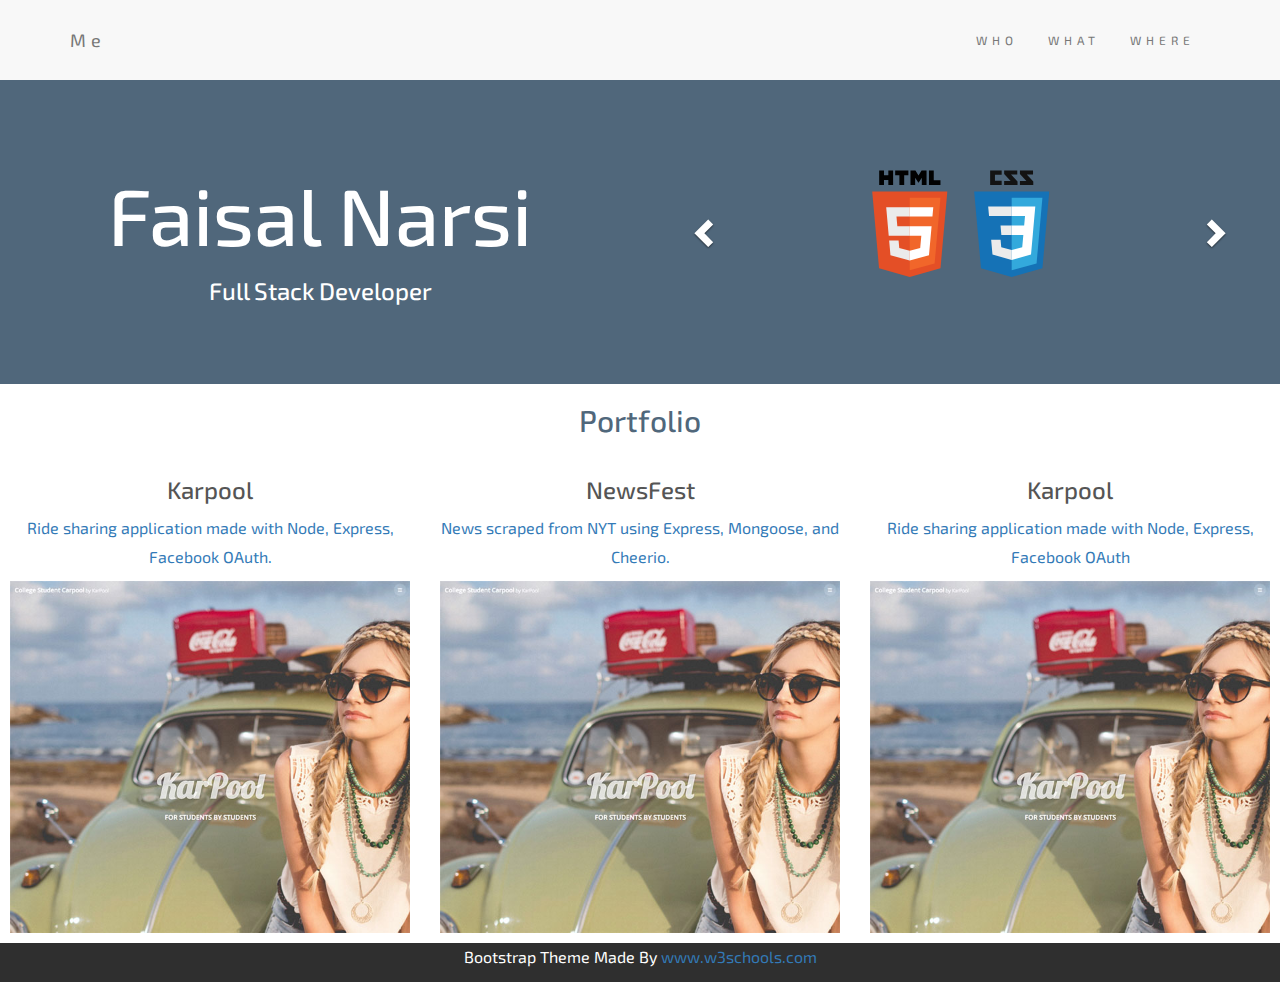
<file: index.html>
<!DOCTYPE html>
<html lang="en">
<head>

  <title>Full Stack Web Developer - Faisal Narsi</title>
  <meta charset="utf-8">
  <meta name="viewport" content="width=device-width, initial-scale=1">
  
  <!-- CSS -->  
  <link rel="stylesheet" href="https://maxcdn.bootstrapcdn.com/bootstrap/3.3.7/css/bootstrap.min.css">
  <link rel="stylesheet" type="text/css" href="css/style.css">
  <link rel="stylesheet" type="text/css" href="css/animista.css">
  <link href="https://fonts.googleapis.com/css?family=Exo+2" rel="stylesheet">
  <style>
  .carousel-inner > .item > img,
  .carousel-inner > .item > a > img {
      margin: 0 auto;
  }
  </style>
  
  <!-- JS -->  
  <script src="https://ajax.googleapis.com/ajax/libs/jquery/3.2.0/jquery.min.js"></script>
  <script src="https://maxcdn.bootstrapcdn.com/bootstrap/3.3.7/js/bootstrap.min.js"></script>

  
</head>
<body>

<!-- Navbar -->
<nav class="navbar navbar-default">
  <div class="container">
    <div class="navbar-header">
      <button type="button" class="navbar-toggle" data-toggle="collapse" data-target="#myNavbar">
        <span class="icon-bar"></span>
        <span class="icon-bar"></span>
        <span class="icon-bar"></span>           
      </button>
      <a class="navbar-brand" href="#">Me</a>
    </div>
    <div class="collapse navbar-collapse" id="myNavbar">
      <ul class="nav navbar-nav navbar-right">
        <li><a href="#">WHO</a></li>
        <li><a href="#">WHAT</a></li>
        <li><a href="#">WHERE</a></li>
      </ul>
    </div>
  </div>
</nav>

<!-- First Container -->
<div class="container-fluid bg-1 text-center">
  <div class="row">
    <div class="col-md-6">
      <h1 class="margin">Faisal Narsi</h1>
      <span class="fa fa-code fa-1x" aria-hidden="true"></span>
      <h3>Full Stack Developer</h3>
    </div>
    <div class="col-md-6">
      <div id="myCarousel" class="carousel slide" data-ride="carousel">
        
        <!-- Indicators -->
        <ol class="carousel-indicators">
          <li data-target="#myCarousel" data-slide-to="0" class="active"></li>
          <li data-target="#myCarousel" data-slide-to="1"></li>
          <li data-target="#myCarousel" data-slide-to="2"></li>
          <li data-target="#myCarousel" data-slide-to="3"></li>
        </ol>

        <!-- Wrapper for slides -->
        <div class="carousel-inner" role="listbox">
          <div class="item active">
            <img src="images/html5-css3.svg" alt="" width="200" height="200">
            <div class="carousel-caption">
              <h3>HTML5/CSS3</h3>
              <p>Front End Development</p>
            </div>
          </div>

          <div class="item">
            <img src="images/javascript.svg" alt="" width="200" height="200">
            <div class="carousel-caption">
              <h3>Javascript &amp; jQuery</h3>
              <p>Dynamic Interactions</p>
            </div>
          </div>
        
          <div class="item">
            <img src="images/nodejs.svg" alt="Chania" width="250" height="250">
            <div class="carousel-caption">
              <h3>Node.js</h3>
              <p>Light-weight servers</p>
            </div>
          </div>

          <div class="item">
            <img src="images/react.svg" alt="Chania" width="170" height="170">
            <div class="carousel-caption">
              <h3>React</h3>
              <p>Web Application Development</p>
            </div>
          </div>

          <div class="item">
            <img src="images/mongodb.svg" alt="" width="350" height="350">
            <div class="carousel-caption">
              <h3>MongoDB</h3>
              <p>Creative Data Management</p>
            </div>
          </div>     
        </div>

        <!-- Left and right controls -->
        <a class="left carousel-control" href="#myCarousel" role="button" data-slide="prev">
          <span class="glyphicon glyphicon-chevron-left" aria-hidden="true"></span>
          <span class="sr-only">Previous</span>
        </a>
        <a class="right carousel-control" href="#myCarousel" role="button" data-slide="next">
          <span class="glyphicon glyphicon-chevron-right" aria-hidden="true"></span>
          <span class="sr-only">Next</span>
        </a>
      </div>

    </div>    
  </div>
</div>

<div class="container-fluid bg-2 text-center">
  <div class="row">
    <h2 class="margin">Portfolio</h2>
  </div>
</div>

<!-- Third Container (Grid) -->
<div class="container-fluid bg-3 text-center">    
  <div class="row">
    <div class="col-sm-4">
      <h3>Karpool</h3>
      <p><a href="https://cryptic-ridge-77637.herokuapp.com/">Ride sharing application made with Node, Express, Facebook OAuth.</a></p>
      <img src="images/karpool.jpg" class="img-responsive margin" alt="Image">
    </div>
    <div class="col-sm-4">
      <h3>NewsFest</h3>
      <p><a href="https://cryptic-ridge-77637.herokuapp.com/">News scraped from NYT using Express, Mongoose, and Cheerio.</a></p>
      <img src="images/karpool.jpg" class="img-responsive margin"alt="Image">
    </div>
    <div class="col-sm-4">
      <h3>Karpool</h3>
      <p><a href="https://cryptic-ridge-77637.herokuapp.com/">Ride sharing application made with Node, Express, Facebook OAuth</a></p>
      <img src="images/karpool.jpg" class="img-responsive margin" style="width:100%" alt="Image">
    </div>
  </div>
</div>

<!-- Footer -->
<footer class="container-fluid bg-4 text-center">
  <p>Bootstrap Theme Made By <a href="https://www.w3schools.com">www.w3schools.com</a></p> 
</footer>

</body>
</html>
</file>
<file: css/style.css>
body {
      font: 20px "Exo 2", sans-serif;
      line-height: 1.8;
      color: #f5f6f7;
  }
  p {font-size: 16px;}
  h1 {font-size: 80px;}
  .portfolio {
    text-align: center;
    color: black;
  }
  .bg-1 { 
      background-color: #50677b; /* Green */
      color: #ffffff;
      padding-top: 70px;
      padding-bottom: 70px;
  }
  }
  .bg-2 { 
      background-color: #474e5d; /* Dark Blue */
      color: #ffffff;
      padding-top: 20px;
      padding-bottom: 20px;
  }
  .bg-2 h2 {
    font-size: 30px;
    color: #50677b;
  }
  .bg-3 { 
      background-color: #ffffff; /* White */
      color: #555555;
      padding: 10px;
  }
  .bg-4 { 
      background-color: #2f2f2f; /* Black Gray */
      color: #fff;
  }
  .navbar {
      padding-top: 15px;
      padding-bottom: 15px;
      border: 0;
      border-radius: 0;
      margin-bottom: 0;
      font-size: 12px;
      letter-spacing: 5px;
  }
  .navbar-nav  li a:hover {
      color: #1abc9c !important;
  }
  .carousel-indicators {
    display: none;
  }
  .carousel-control {
    background: none;
  }
  .carousel-control.left {
    background: none;
  }
  .carousel-control.right {
    background: none;
  }
  .carousel-control {
    opacity: 1;
  }
  .carousel-caption {
    display: none;
  }
</file>
<file: css/animista.css>
/* ----------------------------------------------
 * Generated by Animista on 2017-3-23 19:53:11
 * http://animista.net
 * T: @cssanimista
 * ---------------------------------------------- */

@-webkit-keyframes flip-2-hor-top-2{0%{-webkit-transform:translateY(0) rotateX(0);transform:translateY(0) rotateX(0);-webkit-transform-origin:50% 0;transform-origin:50% 0}100%{-webkit-transform:translateY(-100%) rotateX(180deg);transform:translateY(-100%) rotateX(180deg);-webkit-transform-origin:50% 100%;transform-origin:50% 100%}}@keyframes flip-2-hor-top-2{0%{-webkit-transform:translateY(0) rotateX(0);transform:translateY(0) rotateX(0);-webkit-transform-origin:50% 0;transform-origin:50% 0}100%{-webkit-transform:translateY(-100%) rotateX(180deg);transform:translateY(-100%) rotateX(180deg);-webkit-transform-origin:50% 100%;transform-origin:50% 100%}}
</file>
